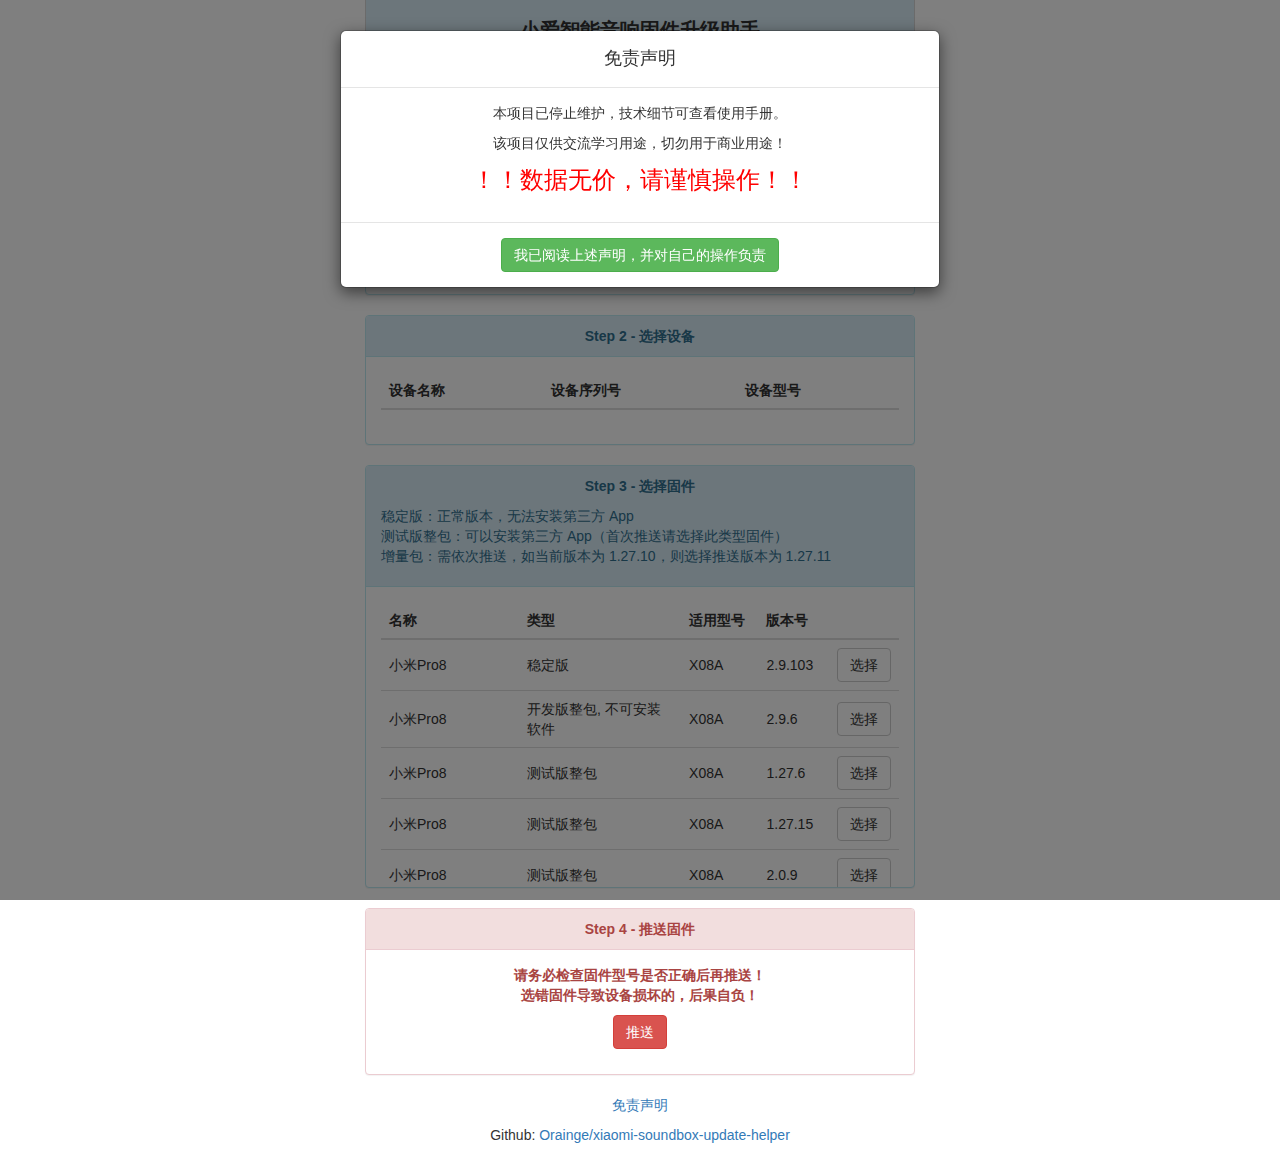
<file: xiaomi-soundbox-firmware-upgrade-helper-web/index.html>
<!DOCTYPE html>
<html lang="zh">

<head>
    <title>小爱智能音响固件升级助手</title>
    <meta charset="UTF-8" http-equiv="X-UA-Compatible" content="IE=edge">
    <link rel="icon" href="./images/favicon.ico" mce_href="./images/favicon.ico" type="image/x-icon">
    <meta name="viewport" content="width=device-width, initial-scale=1.0">
    <link href="https://cdn.bootcdn.net/ajax/libs/twitter-bootstrap/3.4.1/css/bootstrap.min.css" rel="stylesheet">
    <link rel="stylesheet" href="./css/style.css">
</head>

<body>
    <div id="content">
        <div id="nav">
            <p id="nav-title" class="bg-info">小爱智能音响固件升级助手</p>
        </div>

        <div class="modal fade" id="disclaimerModal" tabindex="-1" role="dialog" aria-labelledby="disclaimerModalLabel"
            aria-hidden="true" data-backdrop="static">
            <div class="modal-dialog">
                <div class="modal-content">
                    <div class="modal-header">
                        <h4 class="modal-title text-center" id="disclaimerModalLabel">免责声明</h4>
                    </div>
                    <div class="modal-body" style="text-align: center">
                        <p>本项目已停止维护，技术细节可查看使用手册。</p>
                        <p>该项目仅供交流学习用途，切勿用于商业用途！</p>
                        <p style="font-size: 24px; color: red">！！数据无价，请谨慎操作！！</p>
                    </div>
                    <div class="modal-footer" style="text-align: center">
                        <button type="button" class="btn btn-success" data-dismiss="modal">我已阅读上述声明，并对自己的操作负责</button>
                    </div>
                </div>
            </div>
        </div>

        <div class="panel panel-info">
            <div class="panel-heading text-center">
                <div>
                    <span style="font-weight: bold;">Step 1 - 登录账号</span>
                </div>
                <div style="display: none;" class="loginLabel">
                    <div style="height: 5px;"></div>
                    <p class="label label-warning">登录成功，如果需要重新登录请刷新页面</p>
                </div>
            </div>
            <div class="panel-body">
                <div class="input-group">
                    <span class="input-group-addon"><i class="glyphicon glyphicon-user"></i></span>
                    <input id="username" type="text" class="form-control" placeholder="小米 ID">
                </div>
                <div class="input-group">
                    <span class="input-group-addon"><i class="glyphicon glyphicon-lock"></i></span>
                    <input id="password" type="password" class="form-control" placeholder="密码">
                </div>
                <p style="text-align: center;">
                    <button id="loginBtn" class="btn btn-primary" onclick="login()">
                        登录
                    </button>
                </p>
            </div>
        </div>

        <div class="panel panel-info">
            <div class="panel-heading text-center">
                <span style="font-weight: bold;">Step 2 - 选择设备</span>
            </div>
            <div class="panel-body">
                <table id="deviceTable" class="table table-hover">
                    <thead>
                        <tr>
                            <th>设备名称</th>
                            <th>设备序列号</th>
                            <th>设备型号</th>
                        </tr>
                    </thead>
                    <tbody>
                        <tr>
                        </tr>
                    </tbody>
                </table>
            </div>
        </div>

        <div class="panel panel-info">
            <div class="panel-heading">
                <p style="font-weight: bold;  text-align:center">Step 3 - 选择固件</p>
                <p>
                    稳定版：正常版本，无法安装第三方 App <br>
                    测试版整包：可以安装第三方 App（首次推送请选择此类型固件） <br>
                    增量包：需依次推送，如当前版本为 1.27.10，则选择推送版本为 1.27.11
                </p>
            </div>
            <div class="panel-body" style="overflow-y:  auto;height: 300px;">
                <table id="firmwareTable" class="table table-hover">
                    <thead>
                        <tr>
                            <th>名称</th>
                            <th>类型</th>
                            <th>适用型号</th>
                            <th>版本号</th>
                            <th></th>
                        </tr>
                    </thead>
                    <tbody>
                        <tr>
                            <td>请先登录</td>
                        </tr>
                    </tbody>
                </table>
            </div>
        </div>

        <div class="panel panel-danger">
            <div class="panel-heading text-center">
                <span style="font-weight: bold;">Step 4 - 推送固件</span>
            </div>
            <div class="panel-body text-center">
                <p style="font-weight: bold; color: #A94442;">
                    请务必检查固件型号是否正确后再推送！<br>
                    选错固件导致设备损坏的，后果自负！
                </p>
                <button id="pushBtn" type="button" class="btn btn-danger">推送</button>
                <p id="pushTips"></p>
            </div>
        </div>
    </div>

    <div class="modal" id="tipsModal" tabindex="-1" role="dialog" aria-labelledby="myModalLabel" aria-hidden="true">
        <div class="modal-dialog">
            <div class="modal-content">
                <div class="modal-header">
                    <button type="button" class="close" data-dismiss="modal" aria-hidden="true">&times;</button>
                    <h4 class="modal-title" id="TipsModalLabel">标题</h4>
                </div>
                <div class="modal-body">内容</div>
                <div class="modal-footer">
                    <button type="button" style="display: none;" class="TipsCloseBtn btn btn-default"
                        data-dismiss="modal">关闭</button>
                </div>
            </div>
        </div>
    </div>

    <div class="text-center">
        <div>
        <p id="disclaimerModalBtn" style="text-align: center;"><a  onclick="showDisclaimer()">免责声明</a></p>
        <p>
            Github:
            <a href="https://github.com/Orainge/xiaomi-soundbox-update-helper">Orainge/xiaomi-soundbox-update-helper</a>
        </p>
    </div>

    <script src="https://cdn.bootcdn.net/ajax/libs/jquery/2.0.3/jquery.min.js"></script>
    <script src="https://cdn.bootcdn.net/ajax/libs/jquery-cookie/1.4.1/jquery.cookie.min.js"></script>
    <script src="https://cdn.bootcdn.net/ajax/libs/twitter-bootstrap/3.4.1/js/bootstrap.min.js"></script>
    <script src="./js/jquery.md5.js"></script>
    <script src="./js/index.js"></script>
</body>

</html>
</file>
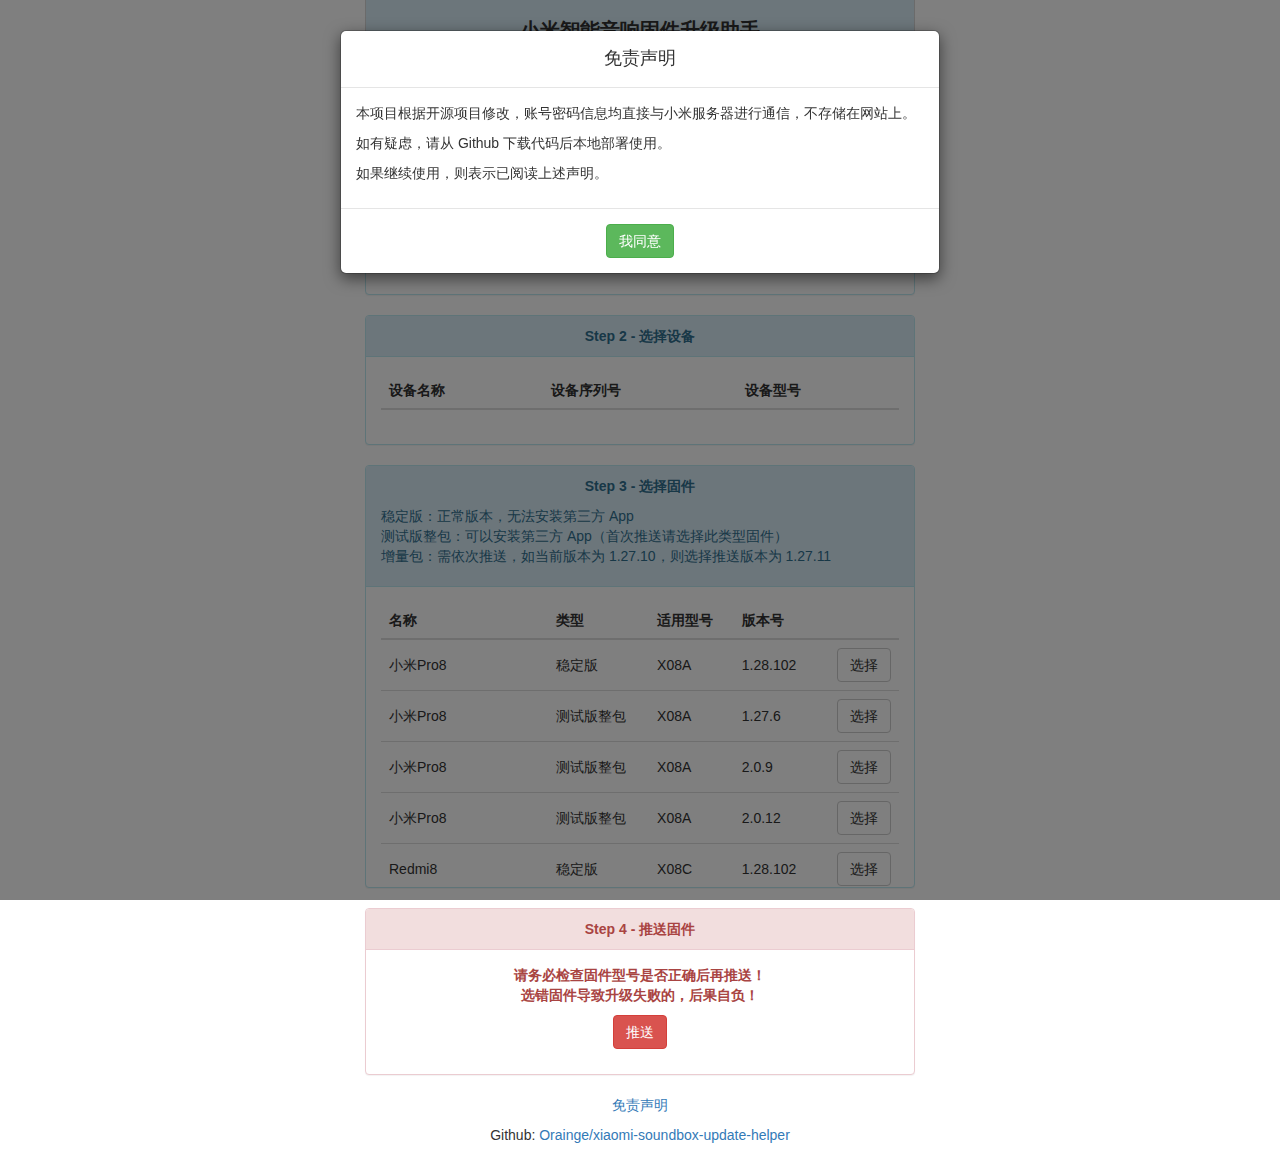
<file: xiaomi-soundbox-update-helper-web/index.html>
<!DOCTYPE html>
<html lang="zh">

<head>
    <title>小米智能音响固件升级助手</title>
    <meta charset="UTF-8" http-equiv="X-UA-Compatible" content="IE=edge">
    <link rel="icon" href="./images/favicon.ico" mce_href="./images/favicon.ico" type="image/x-icon">
    <meta name="viewport" content="width=device-width, initial-scale=1.0">
    <link href="https://cdn.bootcdn.net/ajax/libs/twitter-bootstrap/3.4.1/css/bootstrap.min.css" rel="stylesheet">
    <link rel="stylesheet" href="./css/style.css">
</head>

<body>
    <div id="content">
        <div id="nav">
            <p id="nav-title" class="bg-info">小米智能音响固件升级助手</p>
        </div>

        <div class="modal fade" id="disclaimerModal" tabindex="-1" role="dialog" aria-labelledby="disclaimerModalLabel"
            aria-hidden="true" data-backdrop="static">
            <div class="modal-dialog">
                <div class="modal-content">
                    <div class="modal-header">
                        <h4 class="modal-title text-center" id="disclaimerModalLabel">免责声明</h4>
                    </div>
                    <div class="modal-body">
                        <p>本项目根据开源项目修改，账号密码信息均直接与小米服务器进行通信，不存储在网站上。</p>
                        <p>如有疑虑，请从 Github 下载代码后本地部署使用。</p>
                        <p>如果继续使用，则表示已阅读上述声明。</p>
                    </div>
                    <div class="modal-footer" style="text-align: center">
                        <button type="button" class="btn btn-success" data-dismiss="modal">我同意</button>
                    </div>
                </div>
            </div>
        </div>

        <div class="panel panel-info">
            <div class="panel-heading text-center">
                <span style="font-weight: bold;">Step 1 - 登录账号</span>
                <span style="display: none;" class="loginLabel label label-warning">登录成功 如果需要重新登录请刷新页面</span>
            </div>
            <div class="panel-body">
                <div class="input-group">
                    <span class="input-group-addon"><i class="glyphicon glyphicon-user"></i></span>
                    <input id="username" type="text" class="form-control" placeholder="小米 ID">
                </div>
                <div class="input-group">
                    <span class="input-group-addon"><i class="glyphicon glyphicon-lock"></i></span>
                    <input id="password" type="password" class="form-control" placeholder="密码">
                </div>
                <p style="text-align: center;">
                    <button id="loginBtn" class="btn btn-primary" onclick="login()">
                        登录
                    </button>
                </p>
            </div>
        </div>

        <div class="panel panel-info">
            <div class="panel-heading text-center">
                <span style="font-weight: bold;">Step 2 - 选择设备</span>
            </div>
            <div class="panel-body">
                <table id="deviceTable" class="table table-hover">
                    <thead>
                        <tr>
                            <th>设备名称</th>
                            <th>设备序列号</th>
                            <th>设备型号</th>
                        </tr>
                    </thead>
                    <tbody>
                        <tr>
                        </tr>
                    </tbody>
                </table>
            </div>
        </div>

        <div class="panel panel-info">
            <div class="panel-heading">
                <p style="font-weight: bold;  text-align:center">Step 3 - 选择固件</p>
                <p>
                    稳定版：正常版本，无法安装第三方 App <br>
                    测试版整包：可以安装第三方 App（首次推送请选择此类型固件） <br>
                    增量包：需依次推送，如当前版本为 1.27.10，则选择推送版本为 1.27.11
                </p>
            </div>
            <div class="panel-body" style="overflow-y:  auto;height: 300px;">
                <table id="firmwareTable" class="table table-hover">
                    <thead>
                        <tr>
                            <th>名称</th>
                            <th>类型</th>
                            <th>适用型号</th>
                            <th>版本号</th>
                            <th></th>
                        </tr>
                    </thead>
                    <tbody>
                        <tr>
                            <td>请先登录</td>
                        </tr>
                    </tbody>
                </table>
            </div>
        </div>

        <div class="panel panel-danger">
            <div class="panel-heading text-center">
                <span style="font-weight: bold;">Step 4 - 推送固件</span>
            </div>
            <div class="panel-body text-center">
                <p style="font-weight: bold; color: #A94442;">
                    请务必检查固件型号是否正确后再推送！<br>
                    选错固件导致升级失败的，后果自负！
                </p>
                <button id="pushBtn" type="button" class="btn btn-danger">推送</button>
                <p id="pushTips"></p>
            </div>
        </div>
    </div>

    <div class="modal" id="tipsModal" tabindex="-1" role="dialog" aria-labelledby="myModalLabel" aria-hidden="true">
        <div class="modal-dialog">
            <div class="modal-content">
                <div class="modal-header">
                    <button type="button" class="close" data-dismiss="modal" aria-hidden="true">&times;</button>
                    <h4 class="modal-title" id="TipsModalLabel">标题</h4>
                </div>
                <div class="modal-body">内容</div>
                <div class="modal-footer">
                    <button type="button" style="display: none;" class="TipsCloseBtn btn btn-default"
                        data-dismiss="modal">关闭</button>
                </div>
            </div>
        </div>
    </div>

    <div class="text-center">
        <p id="disclaimerModalBtn" style="text-align: center;" onclick="showDisclaimer()"><a>免责声明</a></p>
        <p>Github: <a href="https://github.com/Orainge/xiaomi-soundbox-update-helper">Orainge/xiaomi-soundbox-update-helper</a></p>
    </div>

    <script src="./js/jquery.md5.js"></script>
    <script src="https://cdn.bootcdn.net/ajax/libs/jquery/2.0.3/jquery.min.js"></script>
    <script src="https://cdn.bootcdn.net/ajax/libs/jquery-cookie/1.4.1/jquery.cookie.min.js"></script>
    <script src="https://cdn.bootcdn.net/ajax/libs/twitter-bootstrap/3.4.1/js/bootstrap.min.js"></script>
    <script src="./js/index.js"></script>
</body>

</html>
</file>
<file: xiaomi-soundbox-firmware-upgrade-helper-web/css/style.css>
body {
    padding: 0 20px 20px 20px;
}

#content {
    margin: 0 auto;
    max-width: 550px;
}

#nav {
    margin-bottom: 20px;
    background-color: #f5f5f5;
    border: 1px solid #d6d6d6;
    border-top: none;
    height: 60px;
    border-bottom-left-radius: 4px;
    border-bottom-right-radius: 4px;
    position: relative;
}
#logo {
    position: absolute;
    top: 50%;
    left: 10px;
    transform: translateY(-50%);
}
#nav-title {
    position: absolute;
    font-size: 20px;
    font-weight: 600;
    width: 100%;
    line-height: 60px;
    text-align: center;
}


.input-group {
    margin: 10px 0 10px 0;
}
#deviceTable tbody tr td{
    vertical-align: middle;
}
#firmwareTable tbody tr td{
    vertical-align: middle;
}
.choiceBtn {
    float: right;
}
.firmwareBtn {
    float: right;
}

.panel .panel-body {
    overflow-x: auto;
}

#disclaimerModalBtn :hover{
    cursor: pointer;
}
</file>
<file: xiaomi-soundbox-update-helper-web/css/style.css>
body {
    padding: 0 20px 20px 20px;
}

#content {
    margin: 0 auto;
    max-width: 550px;
}

#nav {
    margin-bottom: 20px;
    background-color: #f5f5f5;
    border: 1px solid #d6d6d6;
    border-top: none;
    height: 60px;
    border-bottom-left-radius: 4px;
    border-bottom-right-radius: 4px;
    position: relative;
}
#logo {
    position: absolute;
    top: 50%;
    left: 10px;
    transform: translateY(-50%);
}
#nav-title {
    position: absolute;
    font-size: 20px;
    font-weight: 600;
    width: 100%;
    line-height: 60px;
    text-align: center;
}


.input-group {
    margin: 10px 0 10px 0;
}
#deviceTable tbody tr td{
    vertical-align: middle;
}
#firmwareTable tbody tr td{
    vertical-align: middle;
}
.choiceBtn {
    float: right;
}
.firmwareBtn {
    float: right;
}

.panel .panel-body {
    overflow-x: auto;
}

#disclaimerModalBtn :hover{
    cursor: pointer;
}
</file>
